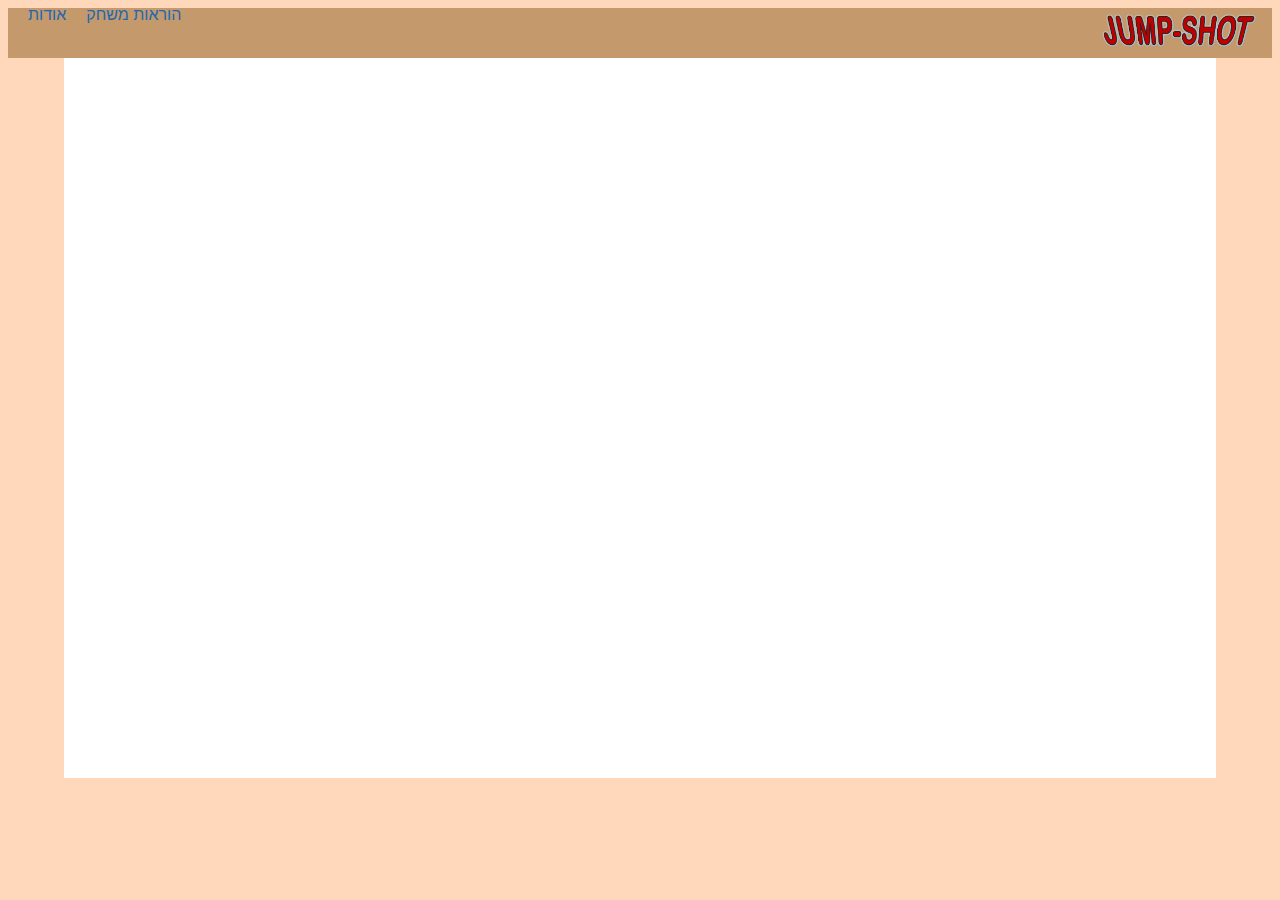
<file: index.html>
﻿<!doctype html>
<html lang="he">
<head>
    <meta charset="utf-8">
    <meta http-equiv="X-UA-Compatible" content="IE=edge">
    <meta name="viewport" content="width=device-width, initial-scale=1">
    <title>שם המשחק</title>
    <meta name="description" content="name of game" />
    <meta name="keywords" content="" />
    <meta name="author" content="names" />

    <!-- CSS -->

    <link href="styles/myStyle.css" rel="stylesheet" />

    <!-- Scripts -->
    <!--jQuery library-->
    <script src="jScripts/jquery-1.12.0.min.js"></script>
    <!--הקוד שמפעיל את תפריט הניווט-->
    <script src="jScripts/myScript.js"></script>

</head>

<body>
    <div id="container">
        <header>
            <!--קישור לדף עצמו כדי להתחיל את המשחק מחדש בלחיצה על הלוגו-->
            <a href="indextest.html">
                <img id="logo" src="images/Bitmap17.png"/> <!--הלוגו של המשחק שלכם-->
                
            </a>
            <!--תפריט הניווט בראש העמוד-->
            <nav>
                <ul>
                    <li><a class="about">אודות</a></li>
                    <li><a class="howToPlay">
                        הוראות משחק
                    </a></li>
                </ul>
            </nav>
        </header>
        <div id="aboutDiv" class="popUp bounceInDown hide">
            <a class="closeAbout">X</a>
            <p>אפיון ופיתוח:דן גריס וירדן שפאר</p>
            <p>אופיין ופותח במסגרת פריוקטבקורסים:</p>
            <p>
                סביבות לימוד אינטראקטיביות 1 + תכנות אינטראקטיבי 1
            </p>

            <p>תשפ"א</p>
            <a href="indextest.html">
                <img id="HITlogo" src="images/HITlogo.jpg" /> <!--הלוגו של המשחק שלכם-->

            </a>
        </div>
        <div id="howToPlayDiv" class="popUp bounceInDown hide">
            <a class="closeHowToPlay">X</a>
            <p>
                הזיזו את הכדור בעזרת החצים: החץ הימני על מנת להזיז את הכדור ימינה,<br />
                .והחץ השמאלי,על מנת להזיז את הכדור שמאלה<br />
                בלחיצה על מקש "רווח" זרקו את הכדור לסל
            </p>
        </div>

        <div id="gameArea" class="">
            <!--src = הקישור של דף המשחק שלכם (לא קובץ האנימייט)-->
            <iframe id="gameIframe" src="jumpshot.html" frameBorder="0" allowfullscreen="">Browser not compatible.</iframe>
        </div>
    </div>
</body>

</html>
</file>
<file: styles/myStyle.css>
﻿body {
    /*background-color: #C1EDFF;*/
    /*background-color: white;*/
    background-color: #ffd7ba;
    font-family: 'Assistant', sans-serif;
}

iframe {
    border: 0;
    height: 100%;
    left: 0;
    position: absolute;
    top: 0;
    width: 100%;
}

#gameArea {
    overflow: hidden;
    position: relative;
    height: 80vh;
    width: 90vw;
    margin: 0 auto;
}

.hide {
    display: none;
}

header {
    background-color: rgb(196,153,108);
    width: 100%;
    height: 50px;
    position: relative;
    direction: rtl;
    display: block;
    direction: rtl;
    z-index: 3;
}

    /*כותרת משחק*/
    header > a > p {
        font-family: 'Assistant', sans-serif;
        font-size: 12pt;
        font-weight: 600;
        position: relative;
        top: -10px;
        color: black;
        display: inline-block;
        direction: rtl;
    }

/*לוגו*/
#logo {
    width: auto;
    height: 35px;
    padding: 5px 15px;
    direction: rtl;
}

nav {
    margin-top: -70px;
    margin-left: 10px;
    direction: rtl;
}

    nav ul {
        list-style: none;
        direction: rtl;
    }

        nav ul li {
            display: inline-block;
            float: left;
            direction: rtl;
        }

            nav ul li a {
                display: block;
                color: rgb(30, 104, 177);
                text-align: center;
                padding: 3px 10px;
                font-weight: 400;
                font-size: 12pt;
                font-family: 'Assistant', sans-serif;
                direction: rtl;
                text-decoration: none;
            }

                nav ul li a:hover {
                    font-weight: 600;
                    cursor: pointer;
                    font-family: 'Assistant', sans-serif;
                    direction: rtl;
                    text-decoration: none;
                }

.popUp {
    background-color: white;
    width: 400px;
    position: fixed;
    top: 60px;
    z-index: 4;
    text-align: center;
    width: 700px;
    border-radius: 25px;
    padding: 10px;
    padding-bottom: 25px;
    right: 0;
    left: 0;
    margin-right: auto;
    margin-left: auto;
    direction: rtl;
    border: 1px solid black;
}

.bounceInDown {
    -webkit-animation-name: bounceInDown;
    animation-name: bounceInDown;
    -webkit-animation-duration: 1s;
    animation-duration: 1s;
    -webkit-animation-fill-mode: both;
    animation-fill-mode: both;
}

@-webkit-keyframes bounceInDown {
    0%, 60%, 75%, 90%, 100% {
        -webkit-transition-timing-function: cubic-bezier(0.215, 0.610, 0.355, 1.000);
        transition-timing-function: cubic-bezier(0.215, 0.610, 0.355, 1.000);
    }

    0% {
        opacity: 0;
        -webkit-transform: translate3d(0, -3000px, 0);
        transform: translate3d(0, -3000px, 0);
    }

    60% {
        opacity: 1;
        -webkit-transform: translate3d(0, 25px, 0);
        transform: translate3d(0, 25px, 0);
    }

    75% {
        -webkit-transform: translate3d(0, -10px, 0);
        transform: translate3d(0, -10px, 0);
    }

    90% {
        -webkit-transform: translate3d(0, 5px, 0);
        transform: translate3d(0, 5px, 0);
    }

    100% {
        -webkit-transform: none;
        transform: none;
    }
}

@keyframes bounceInDown {
    0%, 60%, 75%, 90%, 100% {
        -webkit-transition-timing-function: cubic-bezier(0.215, 0.610, 0.355, 1.000);
        transition-timing-function: cubic-bezier(0.215, 0.610, 0.355, 1.000);
    }

    0% {
        opacity: 0;
        -webkit-transform: translate3d(0, -3000px, 0);
        transform: translate3d(0, -3000px, 0);
    }

    60% {
        opacity: 1;
        -webkit-transform: translate3d(0, 25px, 0);
        transform: translate3d(0, 25px, 0);
    }

    75% {
        -webkit-transform: translate3d(0, -10px, 0);
        transform: translate3d(0, -10px, 0);
    }

    90% {
        -webkit-transform: translate3d(0, 5px, 0);
        transform: translate3d(0, 5px, 0);
    }

    100% {
        -webkit-transform: none;
        transform: none;
    }
}
</file>
